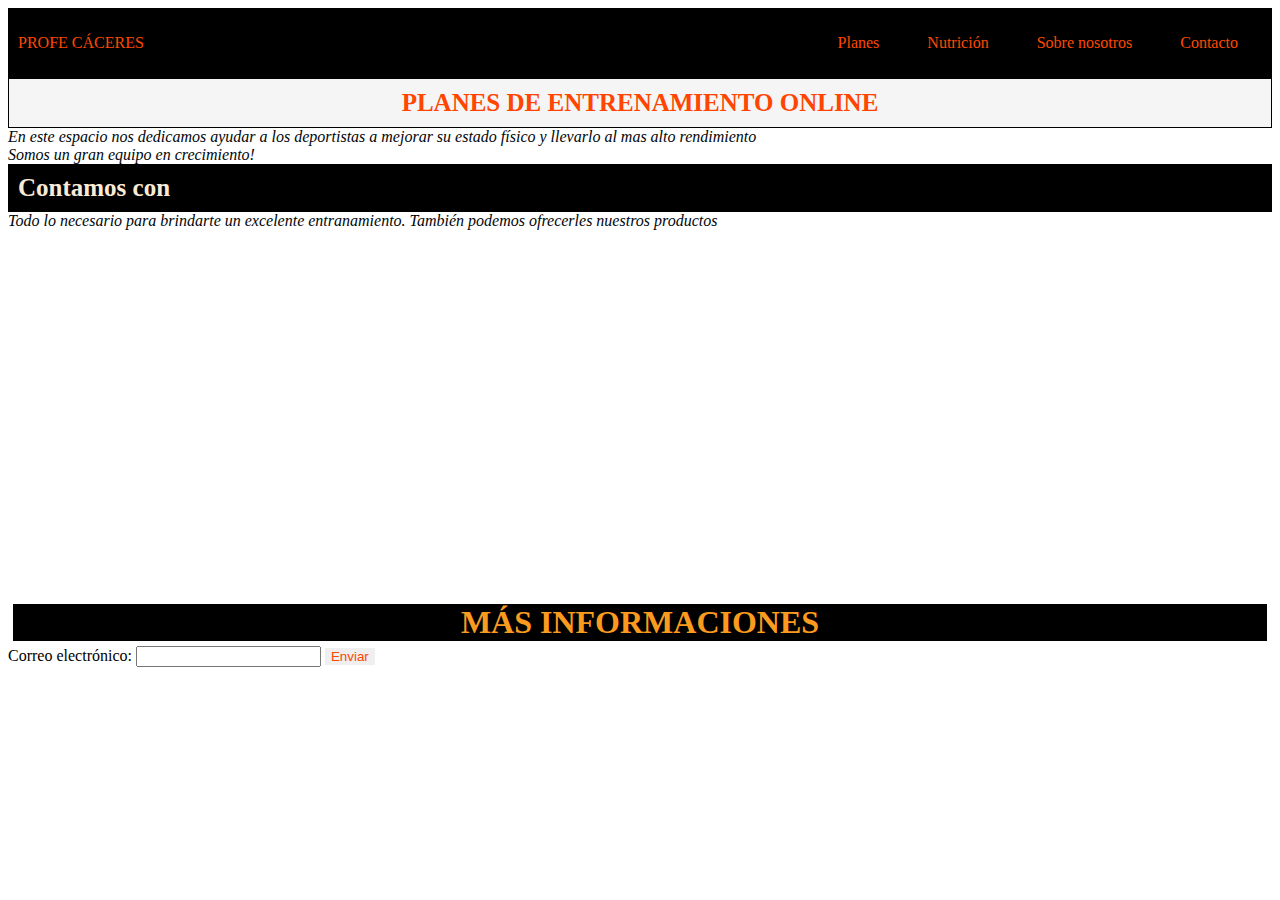
<file: index.html>
<!DOCTYPE html>
<html>
    <head>
        <title>Planes de Entrenamiento</title>
        <link rel="stylesheet" type="text/css" href="estilo.css" />
        <meta charset="UTF-8">
        <meta name="viewport" content="width=device-width, initial-scale=1.0">
    </head>
    <body>
        <div class="container-nav">
        <nav class="navbar">
              <a href="mi-primer-website.html" class="brand">PROFE CÁCERES</a>
              <ul class="nav-links">
                <li><a href="enlace1.html">Planes</a></li>
                <li><a href="#">Nutrición</a></li>
                <li><a href="enlace3.html">Sobre nosotros</a></li>
                <li><a href="enlace2.html">Contacto</a></li>
              </ul>
            </nav>
            <button class="button-menu-toggle">Menu</button>
          </div>
        <div class="conteiner">
            <section>
        <div class="column">
           <h2>PLANES DE ENTRENAMIENTO ONLINE</h2>
<p>En este espacio nos dedicamos ayudar a los deportistas a mejorar su estado físico y llevarlo al mas alto rendimiento</p>
<p>Somos un gran equipo en crecimiento!</p>
    </div></section>
    <section>
    <div class="columna1">
<h3>Contamos con</h3>
<p>Todo lo necesario para brindarte un excelente entranamiento. También podemos ofrecerles nuestros productos</p>
<iframe width="560" height="315" src="https://www.youtube.com/embed/nXidfXJ5FmM" 
title="YouTube video player" frameborder="0" 
allow="accelerometer; autoplay; clipboard-write; encrypted-media; gyroscope; picture-in-picture; web-share" allowfullscreen></iframe>   
</div></section>
    <footer>
        <h1>MÁS INFORMACIONES</h1>
        <form id="myForm">
            <label for="email">Correo electrónico:</label>
            <input type="email" id="email" name="email"  required>
            <button type="submit">Enviar</button>
        </form>
      </footer>
</div>
</div>
<script src="script.js"></script>
</body>
</html>
</file>
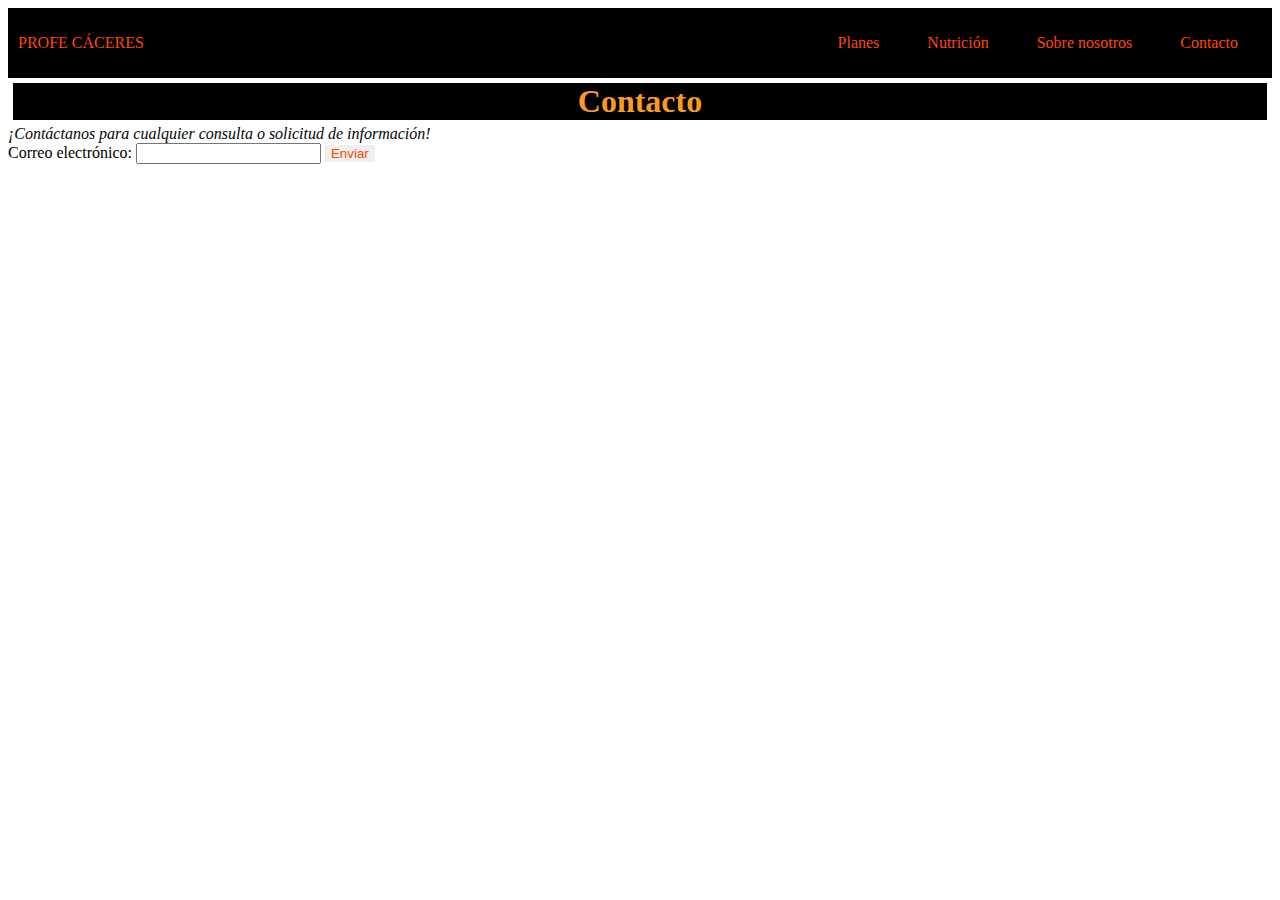
<file: enlace2.html>
<!DOCTYPE html>
<html>
    <head>
        <title>Planes de Entrenamiento</title>
        <link rel="stylesheet" type="text/css" href="estilo.css" />
        <meta charset="UTF-8">
        <meta name="viewport" content="width=device-width, initial-scale=1.0">
    </head>
    <body>
        <div class="container-nav">
            <nav class="navbar" role="navigation">
                <a href="mi-primer-website.html" class="brand">PROFE CÁCERES</a>
                <ul class="nav-links">
                  <li><a href="enlace1.html">Planes</a></li>
                  <li><a href="#">Nutrición</a></li>
                  <li><a href="enlace3.html">Sobre nosotros</a></li>
                  <li><a href="enlace2.html">Contacto</a></li>
                </ul>
              </nav>
            <button class="button-menu-toggle">Menu</button>
          </div>
        <div class="conteiner">
            <h1>Contacto</h1>
<p>¡Contáctanos para cualquier consulta o solicitud de información!</p>
<form id="myForm">
    <label for="email">Correo electrónico:</label>
    <input type="email" id="email" name="email"  required>
    <button type="submit">Enviar</button>
</form>
</div>
<script src="script.js"></script>
</body>
</html>
</file>
<file: estilo.css>
body{color: rgb(255, 233, 193);}
h1 {color:rgb(250, 155, 31);
    text-align: center;
    margin: 5px;
    background-color: black;
}
h2{color:orangered;background-color: whitesmoke;
    border: 1px solid black;
padding: 10px;
margin: auto;
text-align:center;
font-size: 25px;
}
h3{font-size: 25px;
background-color: black;
color: antiquewhite;
padding: 10px;
margin: auto;
text-align:left;}
p{color:rgb(1, 6, 10);
margin: auto;
text-align: left;
font-style: italic;}
  label {
    color: black;
  }
  iframe{
    padding: 25px;
    margin-left: 350px;
}
  button{color: orangered;
    border: #0000002c;}
    
    .container-nav {
        display: flex;
        padding: 10px;
        height: 50px;
        background-color: black;
      }
      
      
      .navbar {
        display: flex;
        justify-content: space-between;
        width: 100%;
      }
      
      
      .brand {
        display: flex;
        align-items: center;
      }
      
      
      li>a {
        padding: 8px 24px;
      }
      
      
      li {
        list-style-type: none;
      }
      
      
      a {
        color: rgb(255, 72, 0);
        text-decoration:none;
      }
      
      
      .nav-links {
        display: flex;
        align-items: center;
      }
      
      
      .button-menu-toggle {
        display: none;
      }
      @media (max-width: 768px) {
        .column {
          flex: 100%;
        }
      
      
        .nav-links {
          display: none;
        }
      
      
        .button-menu-toggle {
          display: block;
          background-color: white;
          border:none;
          border-radius: 50px;
          padding: 0 24px;
          font-family: monospace;
          font-weight: bold;
          font-size: 20px;
        }
       
        .nav-links.nav-links-responsive {
          position: absolute;
          display: flex;
          background-color: rgba(20,20,20,0.95);
          width: 100%;
          height: 100%;
          top: 70px;
          left: 0;
          flex-direction: column;
          padding-top: 200px;
          align-items: center;
          gap:70px;
          font-size: 40px;
      
      
        }
      }
      .nav-links :hover{
        background-color: rgb(230, 152, 129);
        transition: 0,8s;
      }
</file>
